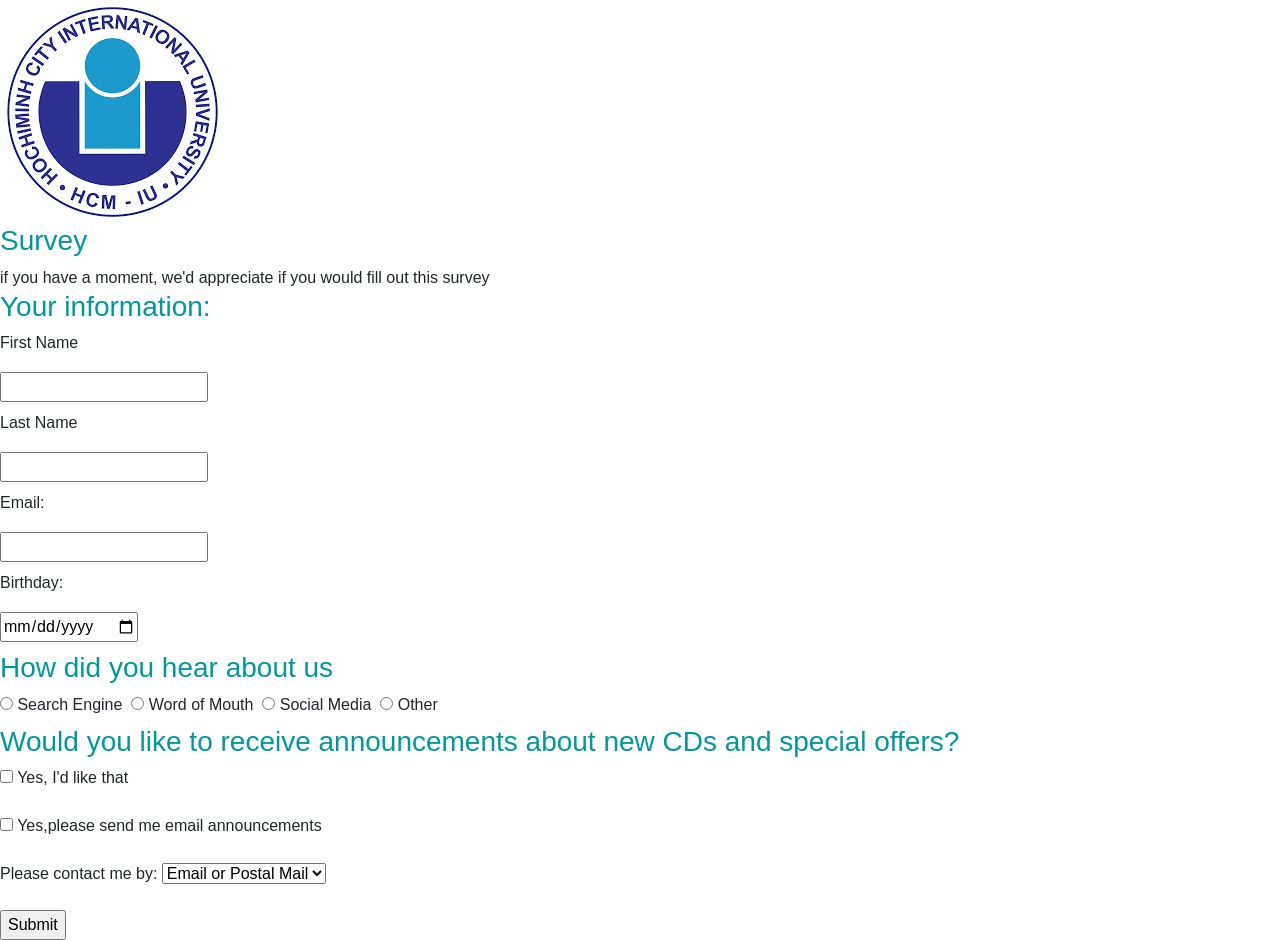
<file: Exercise2/index.html>
<!DOCTYPE html>
<!--
Click nbfs://nbhost/SystemFileSystem/Templates/Licenses/license-default.txt to change this license
Click nbfs://nbhost/SystemFileSystem/Templates/Other/html.html to edit this template
-->
<html>
    <head>
        <meta charset ="UTF-8">
        <title>Survey Form</title>
        
        <meta http-equiv="Content-Type" content="text/html; charset=UTF-8">
        <link rel="stylesheet"
        href="https://cdn.jsdelivr.net/npm/bootstrap@4.6.2/dist/css/bootstrap.min.css">
        <link rel="stylesheet"
        href="newcss.css">
        <script
        src="https://cdn.jsdelivr.net/npm/jquery@3.7.1/dist/jquery.slim.min.js"></script>
        <script
        src="https://cdn.jsdelivr.net/npm/popper.js@1.16.1/dist/umd/popper.min.js"></script>
        <script
        src="https://cdn.jsdelivr.net/npm/bootstrap@4.6.2/dist/js/bootstrap.bundle.min.js">

    </head>
    <body>
        <script src="D:\Users\admin\Documents\bootstrap-5.3.8-dist\js\bootstrap.min.js"></script>
        <img src="images\images.png">
        <h3 style = "color:#009999;"> Survey </h3>
        if you have a moment, we'd appreciate if you would fill out this survey
        <h3 style = "color:#009999;"> Your information: </h3>
        <form>
            <label for="firstname">First Name</label>
            <div class = "form-grid">
                <input type="text" id="firstname" name="firstname" ><br><br>
            </div>
            <label for="lastname">Last Name</label>
            <div class = "form-grid">
                <input type="text" id="lastname" name="firstname"><br><br>
            </div>
            <label for="email">Email:</label>
            <div class = "form-grid">
                <input type="email" id="email" pattern=".+@example\.com"><br><br>
            </div>
            <label for="birthday">Birthday:</label>
            <div class = "form-grid">
                 <input type="date" id="birthday" name="birthday"><br><br>
            </div>
        </form>
        <h3 style = "color:#009999;"> How did you hear about us </h3>
        <label class="radio">
            <input type="radio" > Search Engine&nbsp;
        </label>
        <label class="radio">
            <input type="radio"> Word of Mouth&nbsp;
        </label>
        <label class="radio">
            <input type="radio" > Social Media&nbsp;
        </label>
        <label class="radio">
            <input type="radio"> Other&nbsp;
        </label>
        <h3 style = "color:#009999;"> Would you like to receive announcements about new CDs and special offers? </h3>
        <input type="checkbox"> Yes, I'd like that <br><br>
        <input type="checkbox"> Yes,please send me email announcements <br><br>
        Please contact me by: 
        <select name="option" id="options">
            <option>Email or Postal Mail</option>
            <option> Email only</option>
            <option>Postal Mail only</option>
        </select><br><br>
        <input type="submit" value="Submit">
    </body>
</html>
</file>
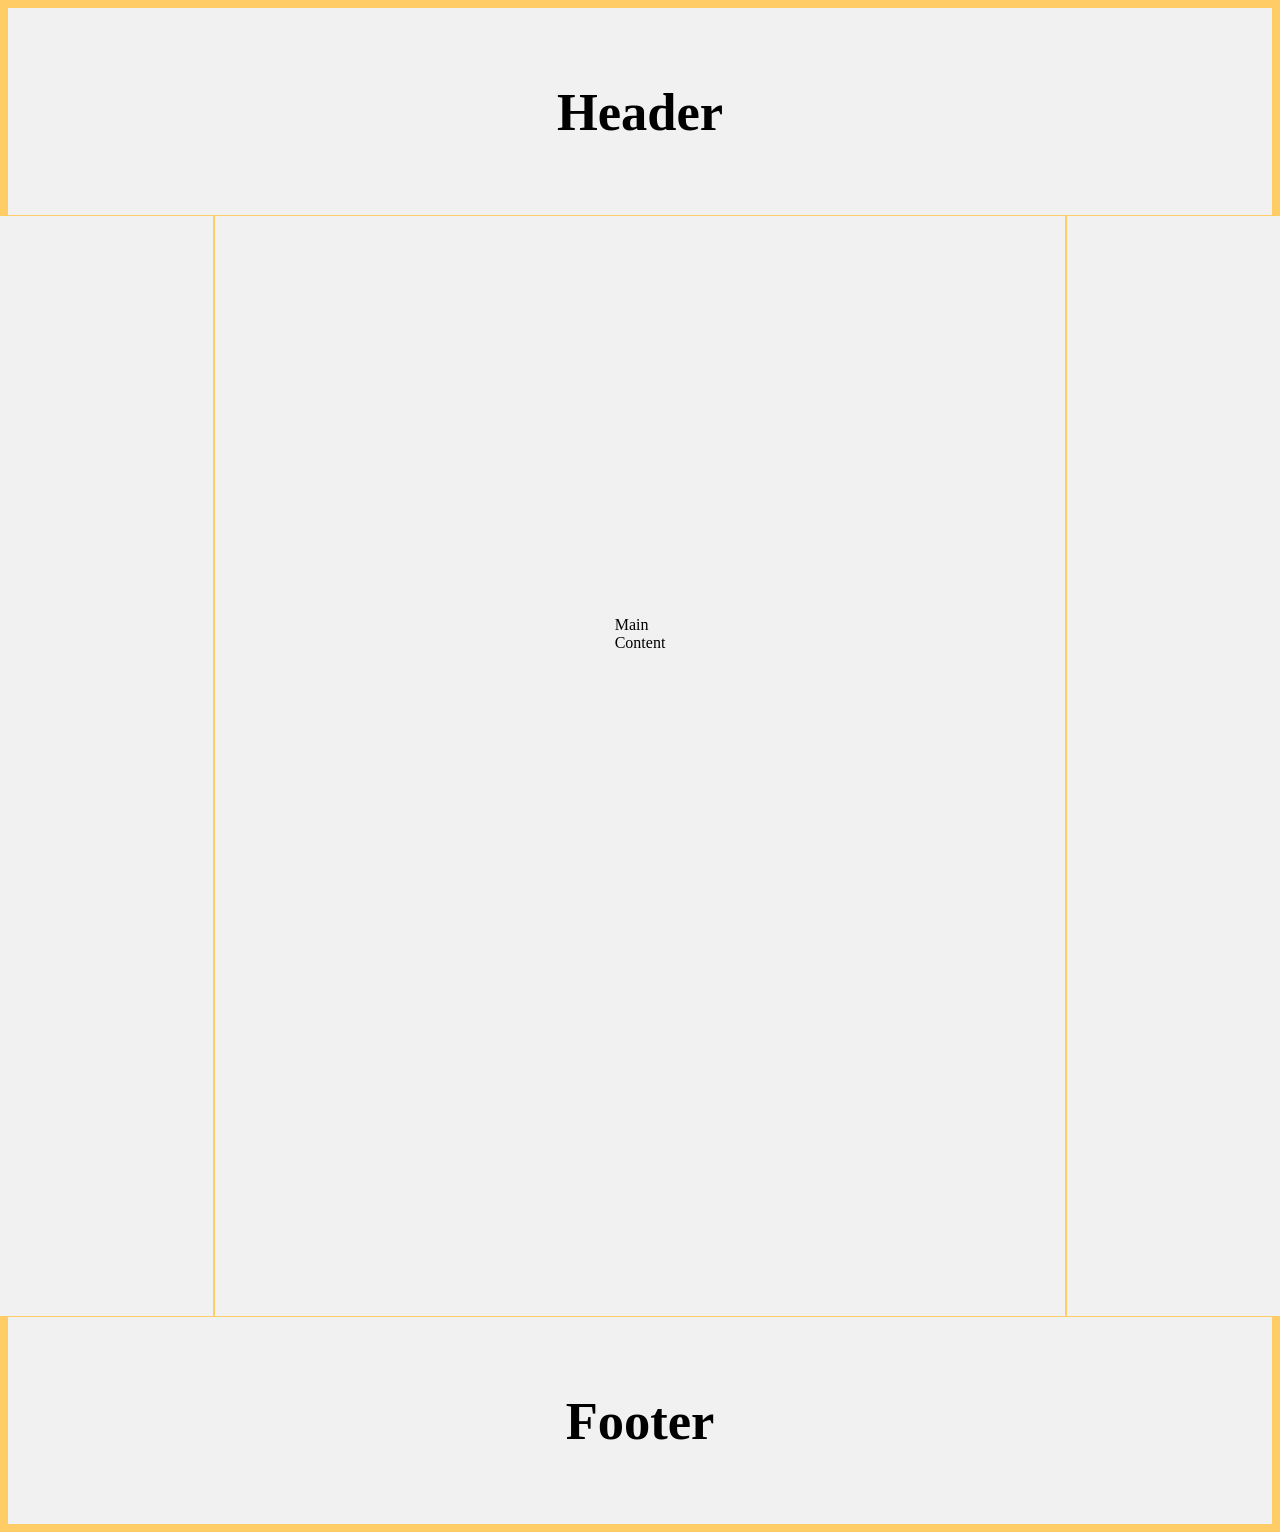
<file: Exercise3/index.html>
<!DOCTYPE html>
<!--
Click nbfs://nbhost/SystemFileSystem/Templates/Licenses/license-default.txt to change this license
Click nbfs://nbhost/SystemFileSystem/Templates/ClientSide/html.html to edit this template
-->
<html>
    <head>
        <style>
       .container {
            display: -webkit-flex;
            display: flex;
            justify-content: center; 
            align-items: center;                  
        }

        .container div {
          background-color: #f1f1f1;
          margin: 1px;
          padding: 400px;
          height: 300px;
        }
        .column.side {
            flex-grow: 1;
        }
        .column.middle {
            flex-grow: 2;
        }

          /* Style the footer */
          .footer {
            background-color: #f1f1f1;
            padding: 10px;
            text-align: center;
         }
         .header {
            background-color: #f1f1f1;
            padding: 30px;
            text-align: center;
            font-size: 35px;
         }
        </style>
    </head>
    <body style="background-color:#ffcc66;">
        <div class="header">
            <h2>Header</h2>
        </div>
        <div class="container">
          <div class = "column.side">Sidebar A</div>
          <div class = "column.middle">Main Content</div>
          <div class = "column.side">Sidebar B</div>
        </div>
        <div class="header">
            <h2>Footer</h2>
        </div>
    </body>
</html>
</file>
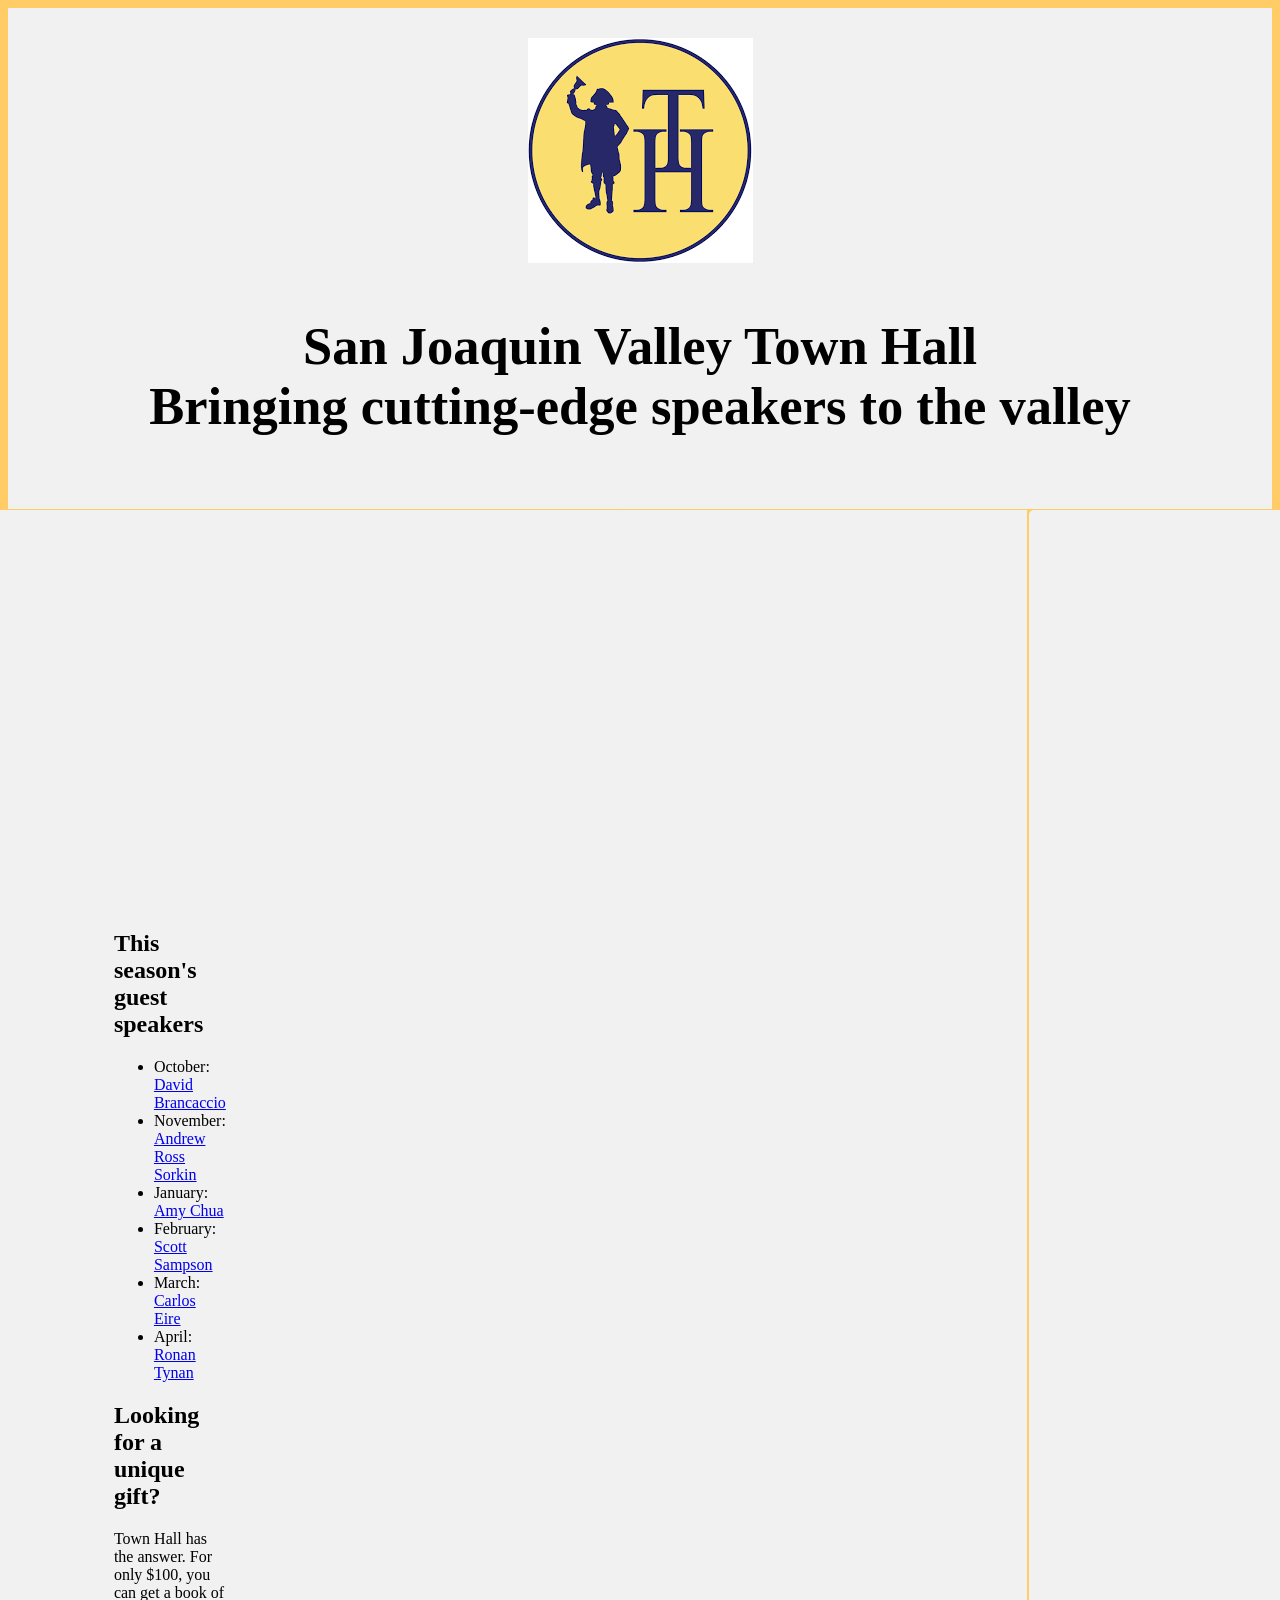
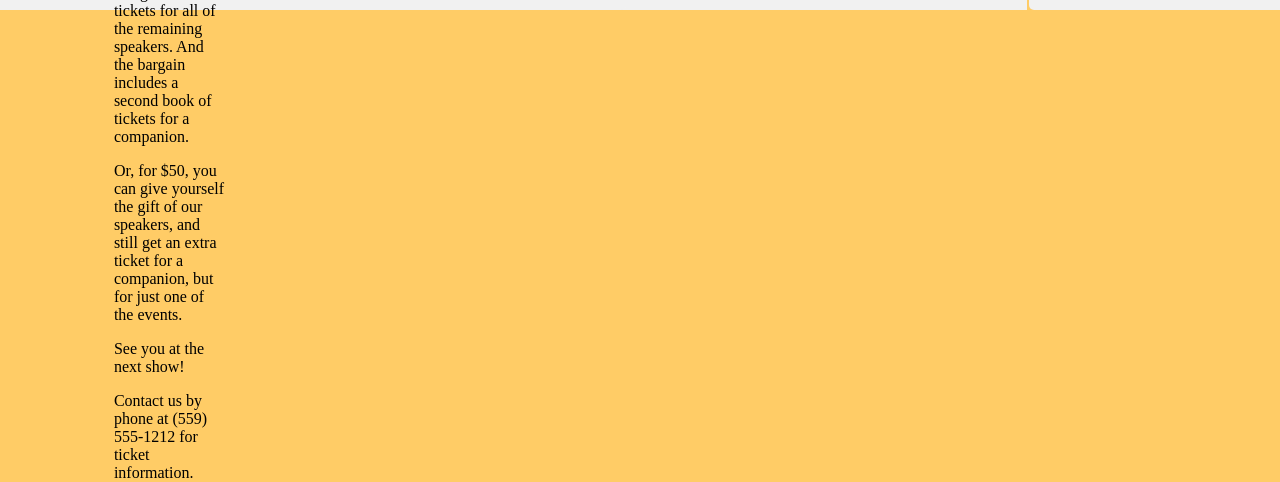
<file: Exercise4/index.html>
<!DOCTYPE html>
<!--
Click nbfs://nbhost/SystemFileSystem/Templates/Licenses/license-default.txt to change this license
Click nbfs://nbhost/SystemFileSystem/Templates/ClientSide/html.html to edit this template
-->
<html>
    <head>
        <style>
       .container {
            display: -webkit-flex;
            display: flex;
            justify-content: center; 
            align-items: center;                  
        }

        .container div {
          background-color: #f1f1f1;
          margin: 1px;
          padding: 400px;
          height: 300px;
        }
        .left {
            flex: 2;
        }
        .right {
            flex: 1;
            background-color: #fceccf;
            padding: 15px;
            border-radius: 5px;
        }

         .header {
            background-color: #f1f1f1;
            padding: 30px;
            text-align: center;
            font-size: 35px;
         }
        .footer {
            margin-top: 40px;
            font-size: 12px;
            color: #666;
        }
        </style>
    </head>
    <body style="background-color:#ffcc66;">
        <div class="header">
            <img src="San.png">
            <h2>
                 San Joaquin Valley Town Hall <br> Bringing cutting-edge speakers to the valley
            </h2>
        </div>
        <div class="container">
           <div class="container">
        <div class="right ">
            <h2>This season's guest speakers</h2>
            <ul>
                <li>October: <a href="#">David Brancaccio</a></li>
                <li>November: <a href="#">Andrew Ross Sorkin</a></li>
                <li>January: <a href="#">Amy Chua</a></li>
                <li>February: <a href="#">Scott Sampson</a></li>
                <li>March: <a href="#">Carlos Eire</a></li>
                <li>April: <a href="#">Ronan Tynan</a></li>
            </ul>

            <h2>Looking for a unique gift?</h2>
            <p>
                Town Hall has the answer. For only $100, you can get a book of tickets for all of the remaining speakers.
                And the bargain includes a second book of tickets for a companion.
            </p>
            <p>
                Or, for $50, you can give yourself the gift of our speakers, and still get an extra ticket for a companion,
                but for just one of the events.
            </p>
            <p>See you at the next show!</p>
            <p class="contact">Contact us by phone at (559) 555-1212 for ticket information.</p>
        </div>
        </div>
        <div class="right">
            <p class="note-title">Lecture notes</p>
            <p class="note"><strong>Event change for November</strong><br>
            SJV Town Hall is pleased to announce the addition of award-winning author Andrew Ross Sorkin.
            The appearance of previously scheduled speaker, Greg Mortenson, has been postponed.</p>

            <p class="note"><strong>Lecture day, time, and location</strong><br>
            All one-hour lectures are on the second Wednesday of the month beginning at 10:30 a.m. at William Saroyan Theatre,
            700 M Street, Fresno, CA.</p>
        </div>
        <footer>
        &copy; Copyright 2022 San Joaquin Valley Town Hall.
        </footer>
    </body>
</html>
</file>
<file: Exercise2/newcss.css>
.form-grid {
  display: grid;
  grid-template-columns: auto 1fr; /* First column auto-sized, second takes remaining space */
  gap: 10px; /* Adds space between grid items */
  align-items: center; /* Vertically aligns items in each row */
}
</file>
